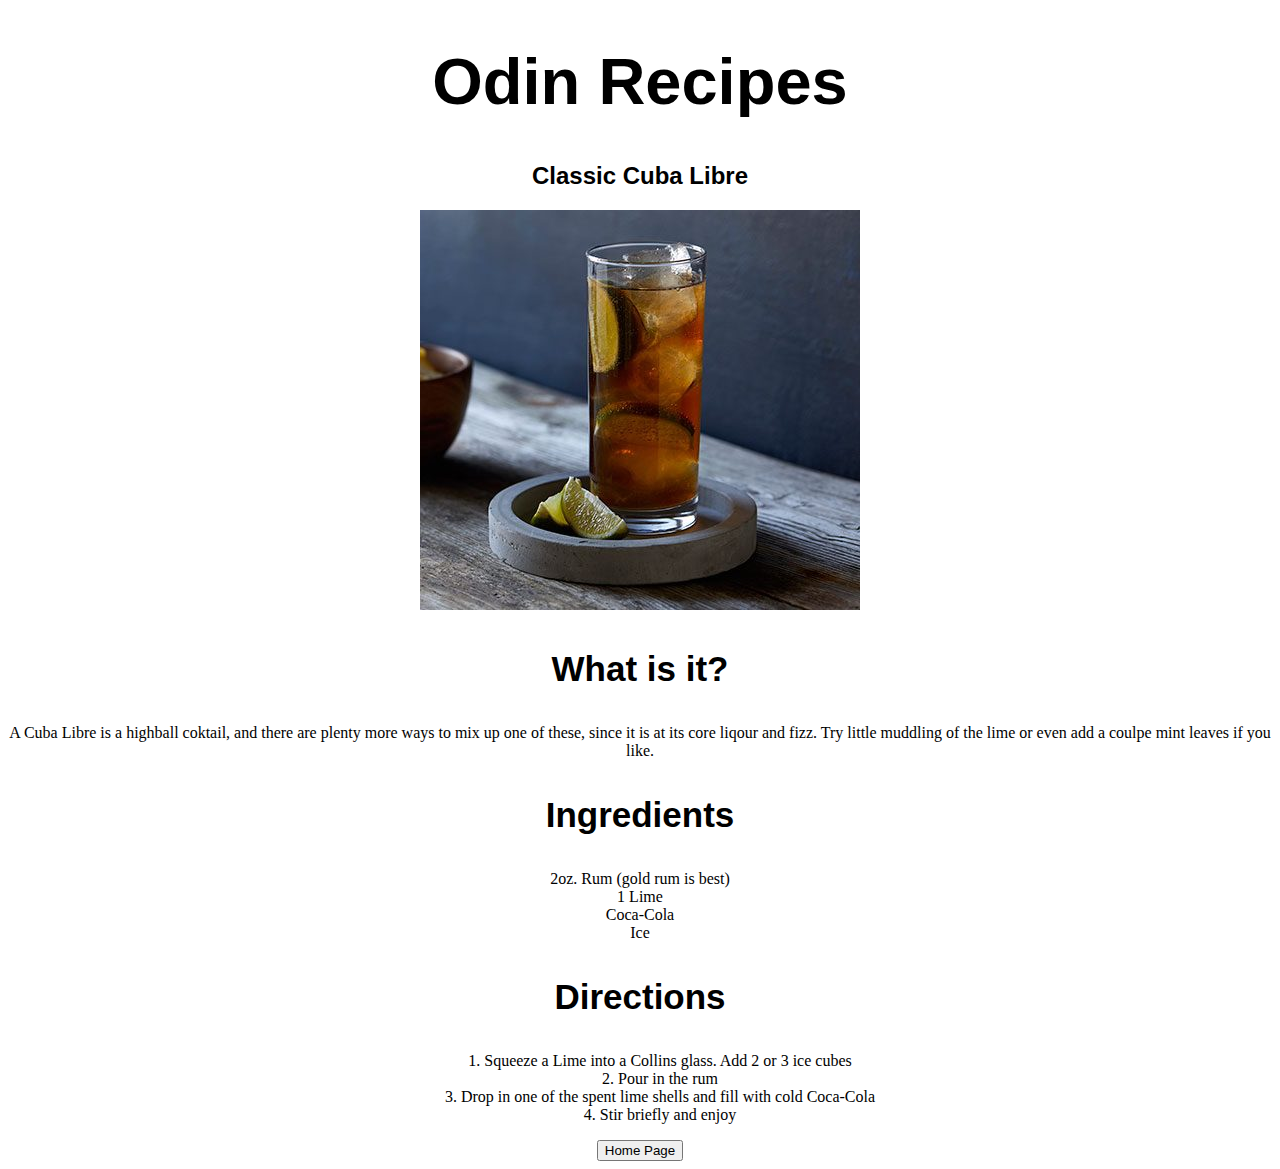
<file: recipes/classic-cuba-libre.html>
<!DOCTYPE html>
<html lang="en">
  <head>
    <meta charset="utf-8">
    <link rel="stylesheet" href="recipestyle.css">
    <title>
      Odin Recipes "Classic Cuba Libre"
    </title>
  </head>
  <body>
    
    <h1>Odin Recipes</h1>
    <h2>Classic Cuba Libre</h2>
    <img src="../images/cuba-libre.jpeg" alt="Ice Cool Cuba Libre Beverage">
    <h3>What is it?</h3>
    <p>
      A Cuba Libre is a highball coktail, and there are plenty more ways to mix up one of these, since it is at its core liqour and fizz. Try little muddling of the lime or even add a coulpe mint leaves if you like.
    </p>
    <h3>Ingredients</h3>
    
      <li>2oz. Rum (gold rum is best)</li>
      <li>1 Lime</li>
      <li>Coca-Cola</li>
      <li>Ice</li>
    
    <h3>Directions</h3>
      <ol>
        <li>Squeeze a Lime into a Collins glass. Add 2 or 3 ice cubes</li>
        <li>Pour in the rum</li>
        <li>Drop in one of the spent lime shells and fill with cold Coca-Cola</li>
        <li>Stir briefly and enjoy</li>
      </ol>

      <a href="../index.html"> <button type="button">Home Page</button></a>
    
  </body>
</html>
</file>
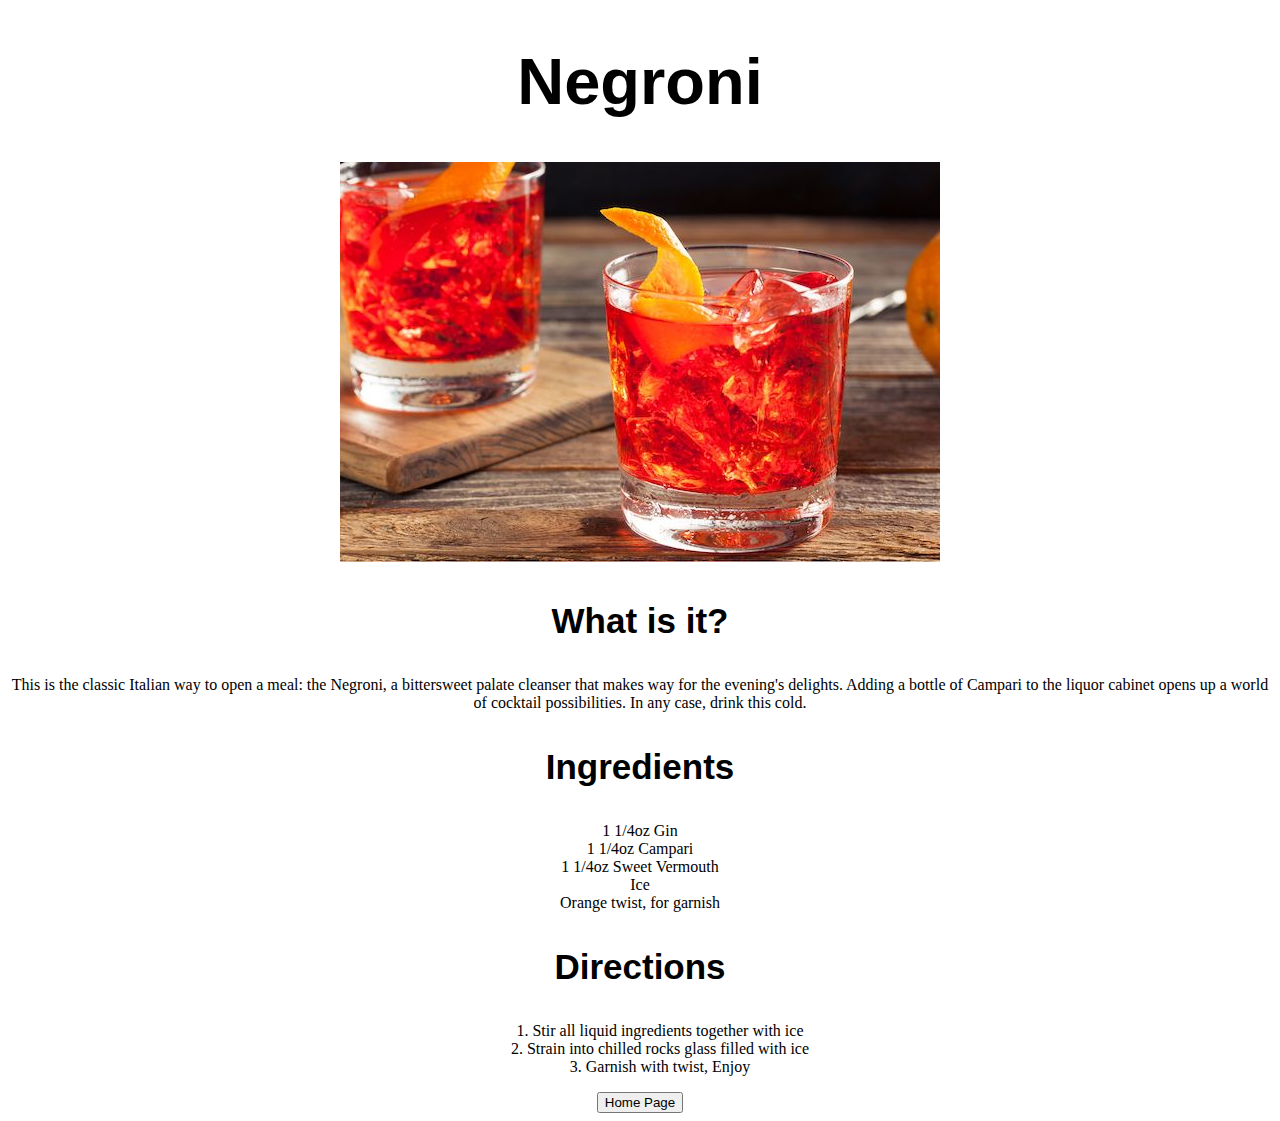
<file: recipes/negroni.html>
<!DOCTYPE html>
<html lang="en">
  <head>
    <meta charset="utf-8">
    <link rel="stylesheet" href="recipestyle.css">
    <title>
      Odin Recipes "Negroni"
    </title>
  </head>
  <body>
    <h1>Negroni</h1>
    <img src="../images/Negroni.jpeg" alt="Ice Cool Cuba Libre Beverage">
    <h3>What is it?</h3>
    <p>
      This is the classic Italian way to open a meal: the Negroni, a bittersweet palate cleanser that makes way for the evening's delights. Adding a bottle of Campari to the liquor cabinet opens up a world of cocktail possibilities. In any case, drink this cold.
    </p>
    <h3>Ingredients</h3>
    
      <li>1 1/4oz Gin</li>
      <li>1 1/4oz Campari</li>
      <li>1 1/4oz Sweet Vermouth</li>
      <li>Ice</li>
      <li>Orange twist, for garnish</li>
    
    <h3>Directions</h3>
      <ol>
        <li>Stir all liquid ingredients together with ice</li>
        <li>Strain into chilled rocks glass filled with ice</li>
        <li>Garnish with twist, Enjoy</li>
      </ol>

      <a href="../index.html"> <button type="button">Home Page</button></a>
      
  </body>
</html>
</file>
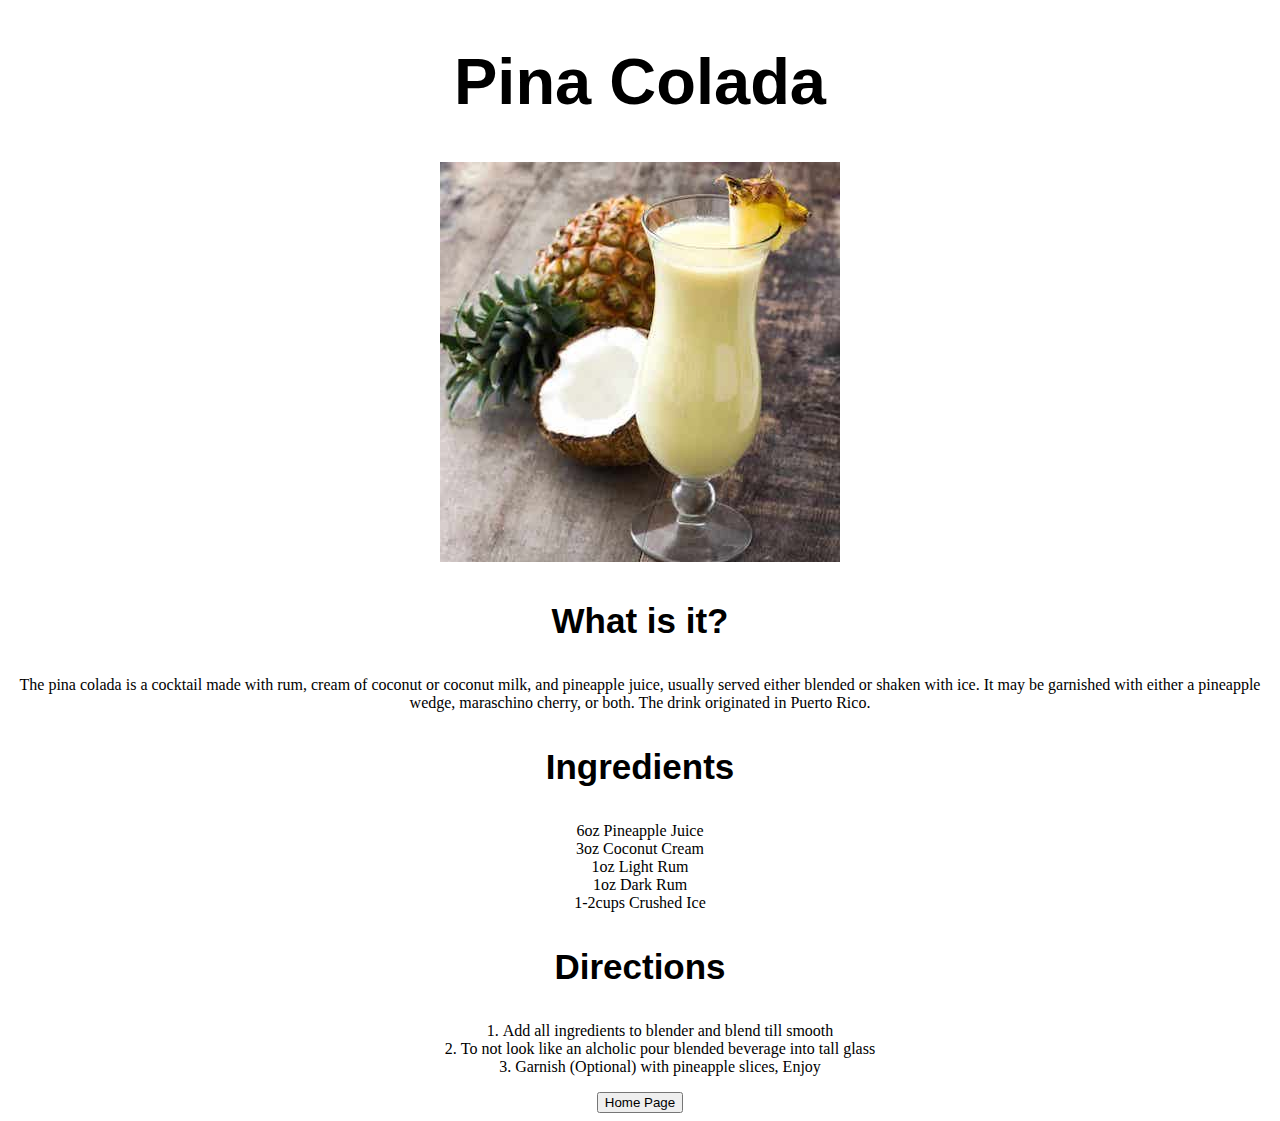
<file: recipes/pina-colada.html>
<!DOCTYPE html>
<html lang="en">
  <head>
    <meta charset="utf-8">
    <link rel="stylesheet" href="recipestyle.css">
    <title>
      Odin Recipes "Pina Colada"
    </title>
  </head>
  <body>
    <h1>Pina Colada</h1>
    <img src="../images/Pina-Colada.jpeg" alt="Ice Cool Cuba Libre Beverage">
    <h3>What is it?</h3>
    <p>
      The pina colada is a cocktail made with rum, cream of coconut or coconut milk, and pineapple juice, usually served either blended or shaken with ice. It may be garnished with either a pineapple wedge, maraschino cherry, or both. The drink originated in Puerto Rico.
    </p>
    <h3>Ingredients</h3>
   
      <li>6oz Pineapple Juice</li>
      <li>3oz Coconut Cream</li>
      <li>1oz Light Rum</li>
      <li>1oz Dark Rum</li>
      <li>1-2cups Crushed Ice</li>
    
    <h3>Directions</h3>
      <ol>
        <li>Add all ingredients to blender and blend till smooth</li>
        <li>To not look like an alcholic pour blended beverage into tall glass</li>
        <li>Garnish (Optional) with pineapple slices, Enjoy</li>
      </ol>

      <a href="../index.html"> <button type="button">Home Page</button></a>
      
  </body>
</html>
</file>
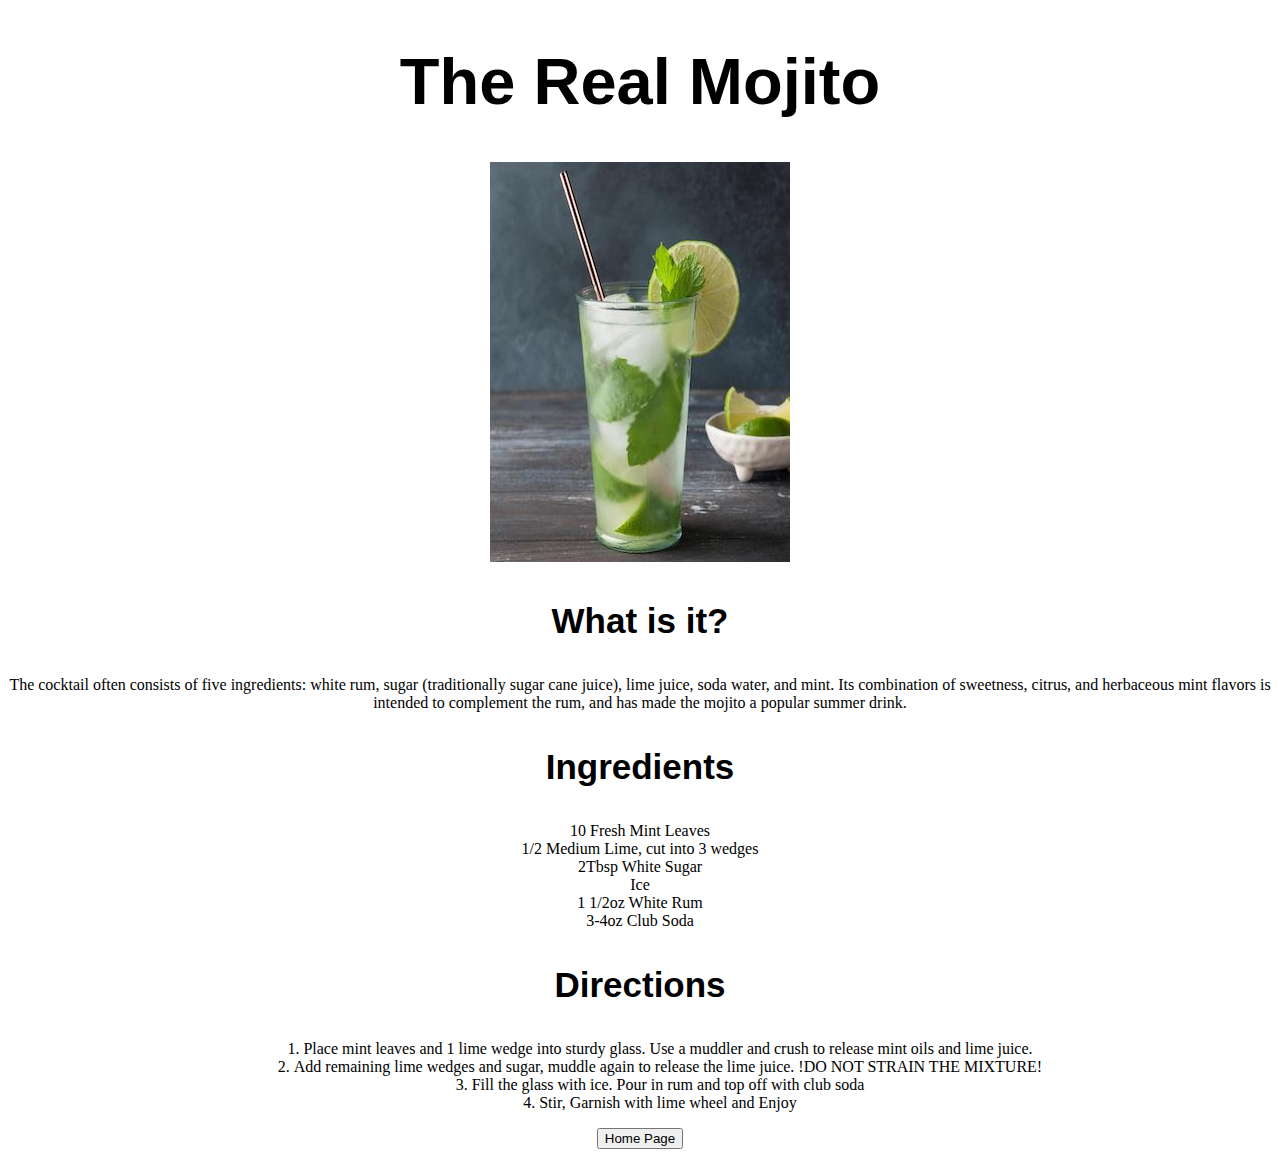
<file: recipes/the-real-mojito.html>
<!DOCTYPE html>
<html lang="en">
  <head>
    <meta charset="utf-8">
    <link rel="stylesheet" href="recipestyle.css">
    <title>
      Odin Recipes "The Real Mojito"
    </title>
  </head>
  <body>
    <h1>The Real Mojito</h1>
    <img src="../images/Mojito.jpeg" alt="Ice Cool Cuba Libre Beverage">
    <h3>What is it?</h3>
    <p>
      The cocktail often consists of five ingredients: white rum, sugar (traditionally sugar cane juice), lime juice, soda water, and mint. Its combination of sweetness, citrus, and herbaceous mint flavors is intended to complement the rum, and has made the mojito a popular summer drink.
    </p>
    <h3>Ingredients</h3>
    
      <li>10 Fresh Mint Leaves</li>
      <li>1/2 Medium Lime, cut into 3 wedges</li>
      <li>2Tbsp White Sugar</li>
      <li>Ice</li>
      <li>1 1/2oz White Rum</li>
      <li>3-4oz Club Soda</li>
    
    <h3>Directions</h3>
      <ol>
        <li>Place mint leaves and 1 lime wedge into sturdy glass. Use a muddler and crush to release mint oils and lime juice.</li>
        <li>Add remaining lime wedges and sugar, muddle again to release the lime juice. !DO NOT STRAIN THE MIXTURE!</li>
        <li>Fill the glass with ice. Pour in rum and top off with club soda</li>
        <li>Stir, Garnish with lime wheel and Enjoy</li>
      </ol>

      <a href="../index.html"> <button type="button">Home Page</button></a>
      
  </body>
</html>
</file>
<file: recipes/recipestyle.css>
body {
  text-align: center;
}
h1,
h2,
h3 {
  font-family: fantasy, Arial, Helvetica, sans-serif;
}

h1 {
  font-size: 65px;
}

h3 {
  font-size: 35px;
}

ul,
ol{
  display: table;
  margin-left: auto;
  margin-right: auto;
  list-style-position: inside;
}
</file>
